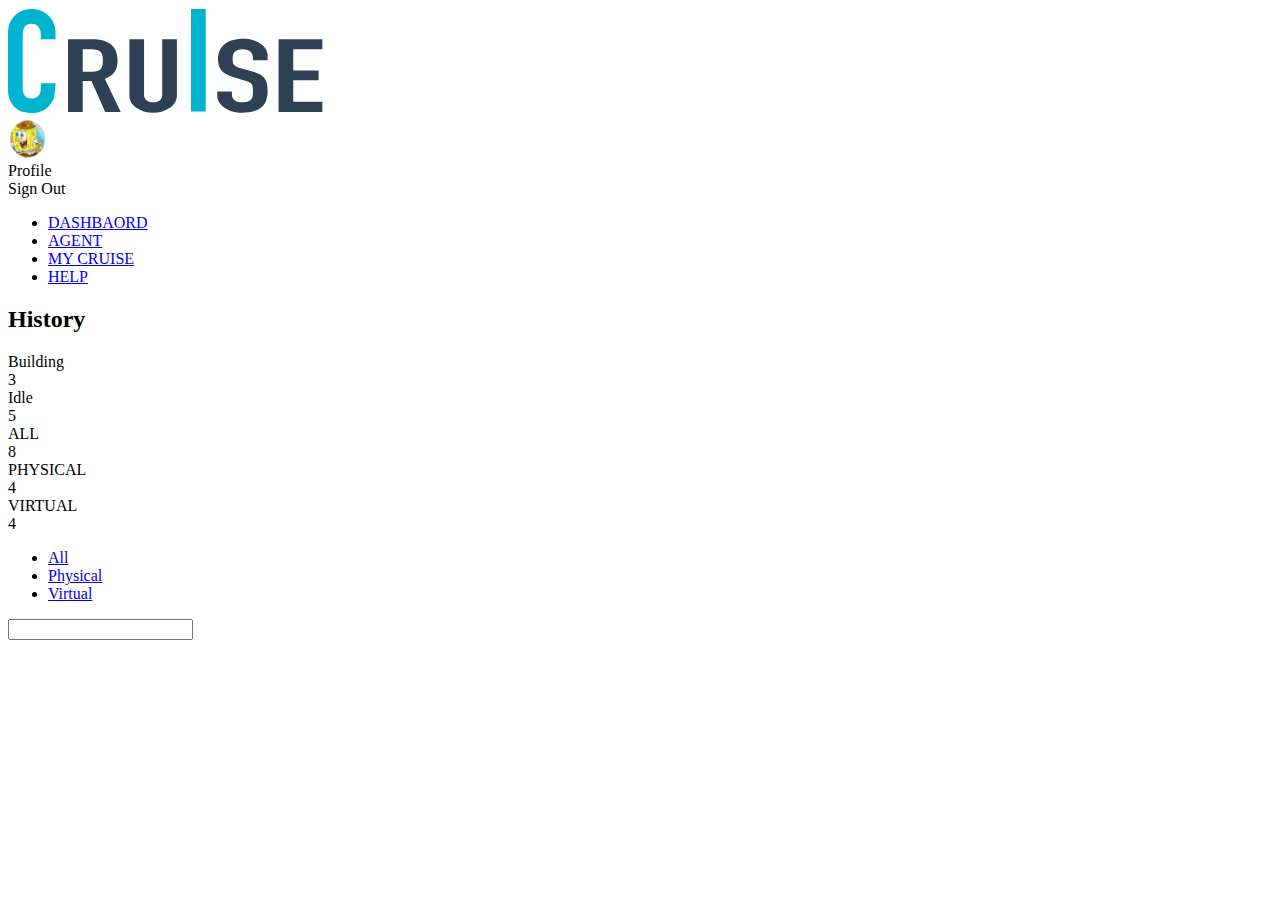
<file: src/components/common/html/template.html>
<!DOCTYPE html>
<html lang="en">

<head>
    <meta charset="UTF-8">
    <meta name="viewport" content="width=device-width, initial-scale=1.0">
    <meta http-equiv="X-UA-Compatible" content="ie=edge">
    <title>
        fe-homework
    </title>
    
</head>

<body>
    <div id='header' class="header">

        <div id='logo' class="logo">
            <div class="icon-navicon"></div><img src="../images/logo.svg" />
        </div>
        <div id='login"' class="login"><img src="../images/icon-user.png" />
            <div class="icon-angle-down"></div>
            <div class="setting">
                <div class="profile">
                    <div class="icon-id-card"></div> Profile
                </div>
                <div class="sign-out">
                    <div class="icon-sign-in"></div> Sign Out
                </div>
            </div>
        </div>
    </div>
    <div id='middle' class="middle">
        <div id='sidebar' class="sidebar">
            <div id='menu' class="menu">
                <ul>
                    <li><a href='#'><span class="icon-dashboard"></span><span>DASHBAORD</span></a></li>
                    <li><a href='#'><span class="icon-sitemap"></span><span>AGENT</span></a></li>
                    <li><a href='#'><span class="icon-boat"></span><span>MY CRUISE</span></a></li>
                    <li><a href='#'><span class="icon-life-bouy"></span><span>HELP</span></a></li>
                </ul>
            </div>
            <div id='history' class="history">
                <h2>History</h2>
                <ul class="disc">
                    <!-- <li>bjstdmngbgr02/Acceptance_test</li>
                    <li>bjstdmngbgr03/Acceptance_test</li>
                    <li>bjstdmngbgr04/Acceptance_test</li>
                    <li>bjstdmngbgr05/Acceptance_test</li>
                    <li>bjstdmngbgr06/Acceptance_test</li>
                    <li>bjstdmngbgr07/Acceptance_test</li>
                    <li>bjstdmngbgr08/Acceptance_test</li>
                    <li>bjstdmngbgr09/Acceptance_test</li>
                    <li>bjstdmngbgr10/Acceptance_test</li>
                    <li>bjstdmngbgr11/Acceptance_test</li>
                    <li>bjstdmngbgr12/Acceptance_test</li>
                    <li>bjstdmngbgr13/Acceptance_test</li>
                    <li>bjstdmngbgr13/Acceptance_test</li>
                    <li>bjstdmngbgr13/Acceptance_test</li>
                    <li>bjstdmngbgr13/Acceptance_test</li>
                    <li>bjstdmngbgr13/Acceptance_test</li>
                    <li>bjstdmngbgr13/Acceptance_test</li>
                    <li>bjstdmngbgr13/Acceptance_test</li> -->
                </ul>
            </div>
    
        </div>
        <div id='content' class="content">
            <div id='status' class="status">
                <div id='building' class="building">
                    <div id='badge-building' class="badge-building">Building</div>
                    <div class="icon-cog"></div>
                    <div id='number-building' class="number-building">3</div>
                </div>
                <div id='idle' class="idle">
                    <div id='badge-idle' class="badge-idle">Idle</div>
                    <div class="icon-coffee"></div>
                    <div id='number-idle' class="number-idle">5</div>
                </div>
                <div id='kind' class="kind">
                    <div class="all">
                        <div class="all-label">ALL</div>
                        <div class="all-num">8</div>
                    </div>
                    <div class="physical">
                        <div class="physical-label">PHYSICAL</div>
                        <div class="physical-num"> 4</div>
                    </div>
                    <div class="virtual">
                        <div class="virtual-label">VIRTUAL</div>
                        <div class="virtual-num">4</div>
                    </div>
                </div>
            </div>
            <div id="tab" class="tab">
                <div id="tabTitle" class="tab-title">
                    <ul>
                        <li class="select"><a href="#">All</a></li>
                        <li><a href="#">Physical</a></li>
                        <li><a href="#">Virtual</a></li>
                    </ul>
                </div>
                <div id='search' class="search">
                    <input type="search" />
                    <div class="icon-search"></div>
                    <div class="icon-th-card"></div>
                    <div class="icon-th-list"></div>
    
                </div>
                <div id="tabContentDiv" class="tabContentDiv">
                        <!-- <div class="item">
                            <div class="icon-windows"></div>
                            <div class="item-right">
                                <div class="line1">
                                    <div class="agent-site"><span class="icon-desktop"></span> <a>bjstdmngbgr01.thoughtworks.com</a></div>
                                    <div class="agent-status agent-status-idle">idle</div>
                                    <div class="agent-ip"><span class="icon-info"></span><a>192.168.1.102</a></div>
                                    <div class="agent-folder"><span class="icon-folder"></span><a>/var/lib/cruise-agent</a></div>
                                </div>
                                <div class="line2">
                                    <div class="icon-plus"></div>
                                    <div class="resource">Firefox<span class="icon-trash"></span></div>
                                    <div class="resource"> Safari <span class="icon-trash"></span></div>
                                    <div class="resource">Ubuntu <span class="icon-trash"></span></div>
                                    <div class="resource">Chrome <span class="icon-trash"></span></div>
                                </div>
                            </div>
                        </div>
                        <div class="item">
                            <div class="icon-windows"></div>
                            <div class="item-right">
                                <div class="line1">
    
                                    <div class="agent-site"><span class="icon-desktop"></span><a>bjstdmngbgr08.thoughtworks.com</a></div>
                                    <div class="agent-status agent-status-building">building</div>
                                    <div class="agent-ip"><span class="icon-info"></span><a>192.168.1.243</a></div>
                                    <div class="agent-folder"><span class="icon-folder"></span><a>/var/lib/cruise-agent</a></div>
                                </div>
                                <div class="line2">
                                    <div class="icon-plus"></div>
                                    <div class="resource">Firefox<span class="icon-trash"></span></div>
                                    <div class="resource"> Safari <span class="icon-trash"></span></div>
                                    <div class="resource">Ubuntu <span class="icon-trash"></span></div>
                                    <div class="resource">Chrome <span class="icon-trash"></span></div>
                                    <div class="denyBtn"><span class="icon-deny"></span>Deny</div>
                                </div>
                            </div>
                        </div>
                        <div class="item">
                            <div class="icon-ubuntu"></div>
                            <div class="item-right">
                                <div class="line1">
    
                                    <div class="agent-site"><span class="icon-desktop"></span><a>bjstdmngbgr10.thoughtworks.com</a></div>
                                    <div class="agent-status agent-status-building">building</div>
                                    <div class="agent-ip"><span class="icon-info"></span><a>192.168.1.80</a></div>
                                    <div class="agent-folder"><span class="icon-folder"></span><a>/var/lib/cruise-agent</a></div>
                                </div>
                                <div class="line2">
                                    <div class="icon-plus"></div>
                                    <div class="resource">Firefox<span class="icon-trash"></span></div>
                                    <div class="resource"> Safari <span class="icon-trash"></span></div>
                                    <div class="resource">Ubuntu <span class="icon-trash"></span></div>
                                    <div class="resource">Chrome <span class="icon-trash"></span></div>
                                    <div class="denyBtn"><span class="icon-deny"></span>Deny</div>
                                </div>
                            </div>
                        </div>
                        <div class="item">
                            <div class="icon-debin"></div>
                            <div class="item-right">
                                <div class="line1">
    
                                    <div class="agent-site"><span class="icon-desktop"></span><a>bjstdmngbgr11.thoughtworks.com</a></div>
                                    <div class="agent-status agent-status-building">building</div>
                                    <div class="agent-ip"><span class="icon-info"></span><a>192.168.1.117</a></div>
                                    <div class="agent-folder"><span class="icon-folder"></span><a>/var/lib/cruise-agent</a></div>
                                </div>
                                <div class="line2">
                                    <div class="icon-plus"></div>
                                    <div class="resource">Firefox<span class="icon-trash"></span></div>
                                    <div class="resource"> Safari <span class="icon-trash"></span></div>
                                    <div class="resource">Ubuntu <span class="icon-trash"></span></div>
                                    <div class="resource">Chrome <span class="icon-trash"></span></div>
                                    <div class="denyBtn"><span class="icon-deny"></span>Deny</div>
                                </div>
                            </div>
                        </div>
                        <div class="item">
                            <div class="icon-suse"></div>
                            <div class="item-right">
                                <div class="line1">
    
                                    <div class="agent-site"><span class="icon-desktop"></span><a>bjstdmngbgr15.thoughtworks.com</a></div>
                                    <div class="agent-status agent-status-idle">idle</div>
                                    <div class="agent-ip"><span class="icon-info"></span><a>192.168.1.110</a></div>
                                    <div class="agent-folder"><span class="icon-folder"></span><a>/var/lib/cruise-agent</a></div>
                                </div>
                                <div class="line2">
                                    <div class="icon-plus"></div>
                                </div>
                            </div>
                        </div>
                        <div class="item">
                            <div class="icon-centos"></div>
                            <div class="item-right">
                                <div class="line1">
    
                                    <div class="agent-site"><span class="icon-desktop"></span><a>bjstdmngbgr01.thoughtworks.com</a></div>
                                    <div class="agent-status agent-status-idle">idle</div>
                                    <div class="agent-ip"><span class="icon-info"></span><a>192.168.1.102</a></div>
                                    <div class="agent-folder"><span class="icon-folder"></span><a>/var/lib/cruise-agent</a></div>
                                </div>
                                <div class="line2">
                                    <div class="icon-plus"></div>
                                    <div class="resource">Firefox<span class="icon-trash"></span></div>
                                    <div class="resource"> Safari <span class="icon-trash"></span></div>
                                    <div class="resource">Ubuntu <span class="icon-trash"></span></div>
                                    <div class="resource">Chrome <span class="icon-trash"></span></div>
                                </div>
                            </div>
                        </div> -->
    
    
                </div>
    
            </div>
    
        </div>
    </div>
    <div id='footer' style="height:10%;">
    </div>
    <!-- <div id="mask"></div>
    <div id="addWin">
        <div class="icon-win">
            <div class="icon-angle-up"></div>
            <div class="icon-close"> </div>
            <div>
                <p>Separate multiple resource name with commas</p>
                <input id="input1" type="text" placeholder="e.g. Chrome,Firefox" />
            </div>
    
            <div>
                <input id="btn1" type="button" value="Add Resouces" />
                <input id="btn2" type="button" value="Cancel">
            </div>
        </div>
    </div> -->
</body>

</html>
</file>
